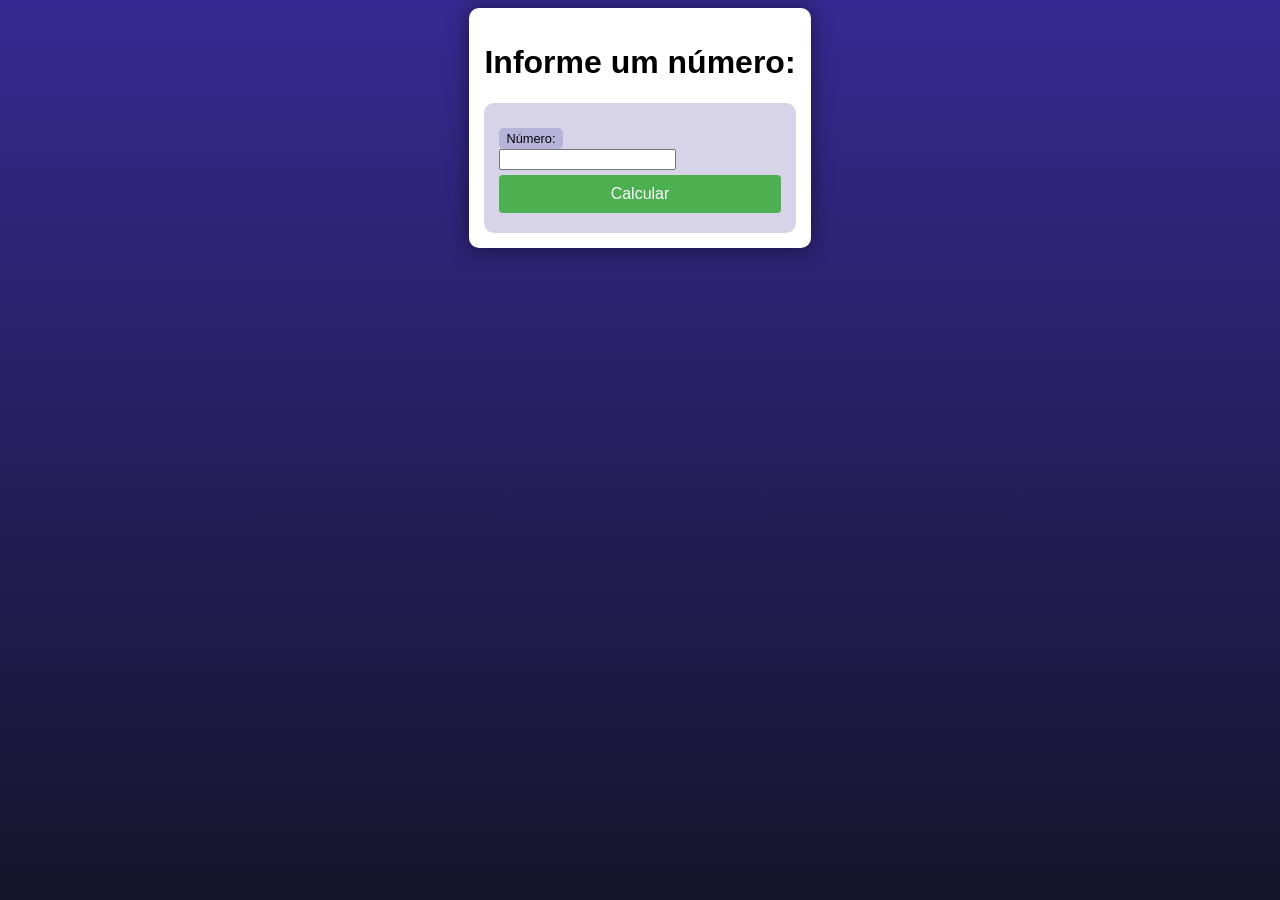
<file: desafios/desafio1/index.html>
<!DOCTYPE html>
<html lang="pt-br">
<head>
    <meta charset="UTF-8">
    <meta name="viewport" content="width=device-width, initial-scale=1.0">
    <title>Desafio 1 PHP</title>
    <link rel="stylesheet" href="style.css">
</head>
<body>
    <main>
        <h1>Informe um número:</h1>
        <form action="resposta.php" method="get">
            <label for="numero">Número:</label>
            <input type="numero" name="numero" id="numero">
            <input type="submit" value="Calcular">
        </form>
    </main>



    <!--
    <php?
    $num = 25;

    $ant = $num -1;
    $suc = $num +1;
    ou
	echo "O antecessor de $num é ". ($num - 1) ." \n";
	echo "O sucessor de $num é ". ($num + 1) ." \n";
    ?>
    -->
</body>
</html>
</file>
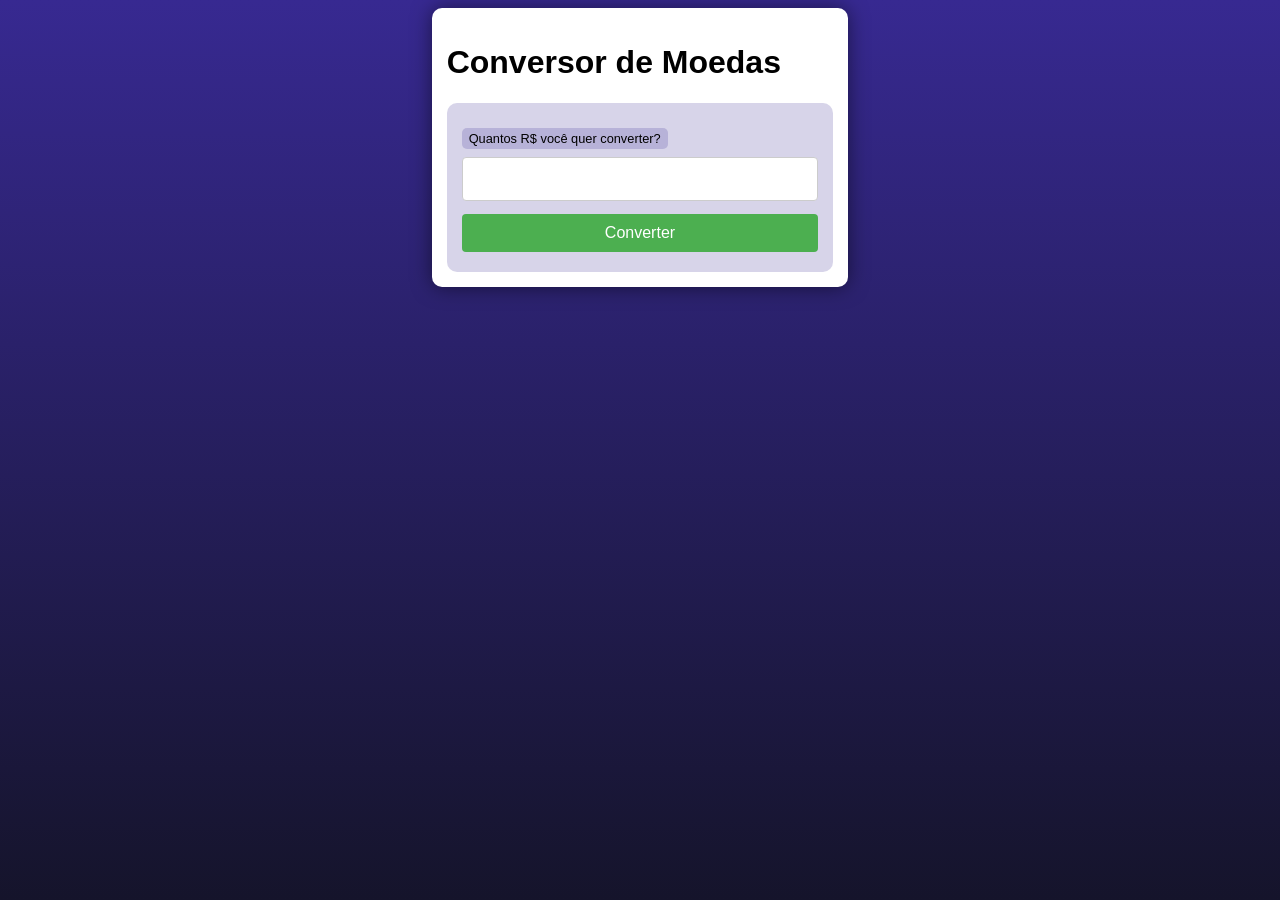
<file: desafios/desafio3/index.html>
<!DOCTYPE html>
<html lang="pt-br">
<head>
    <meta charset="UTF-8">
    <meta name="viewport" content="width=device-width, initial-scale=1.0">
    <title>Desafio 3 PHP</title>
    <link rel="stylesheet" href="style.css">
</head>
<body>
     <main>
        <h1>Conversor de Moedas</h1>
        <form action="conversao.php" method="get">
            <label for="din">Quantos R$ você quer converter?</label>
            <input type="number" name="din" id="din" step="0.01">
            <input type="submit" value="Converter">
        </form>
     </main>
</body>
</html>

<!-- minha resposta: 
  <main>
        <h1>Conversor de Moedas</h1>
        <p>Quantos R$ você quer converter?</p>
        <form action="resultado.php" method="get">
        <input type="number" name="real" id="real">
        <input type="submit" value="Converter">
        </form>
     </main>
-->
</file>
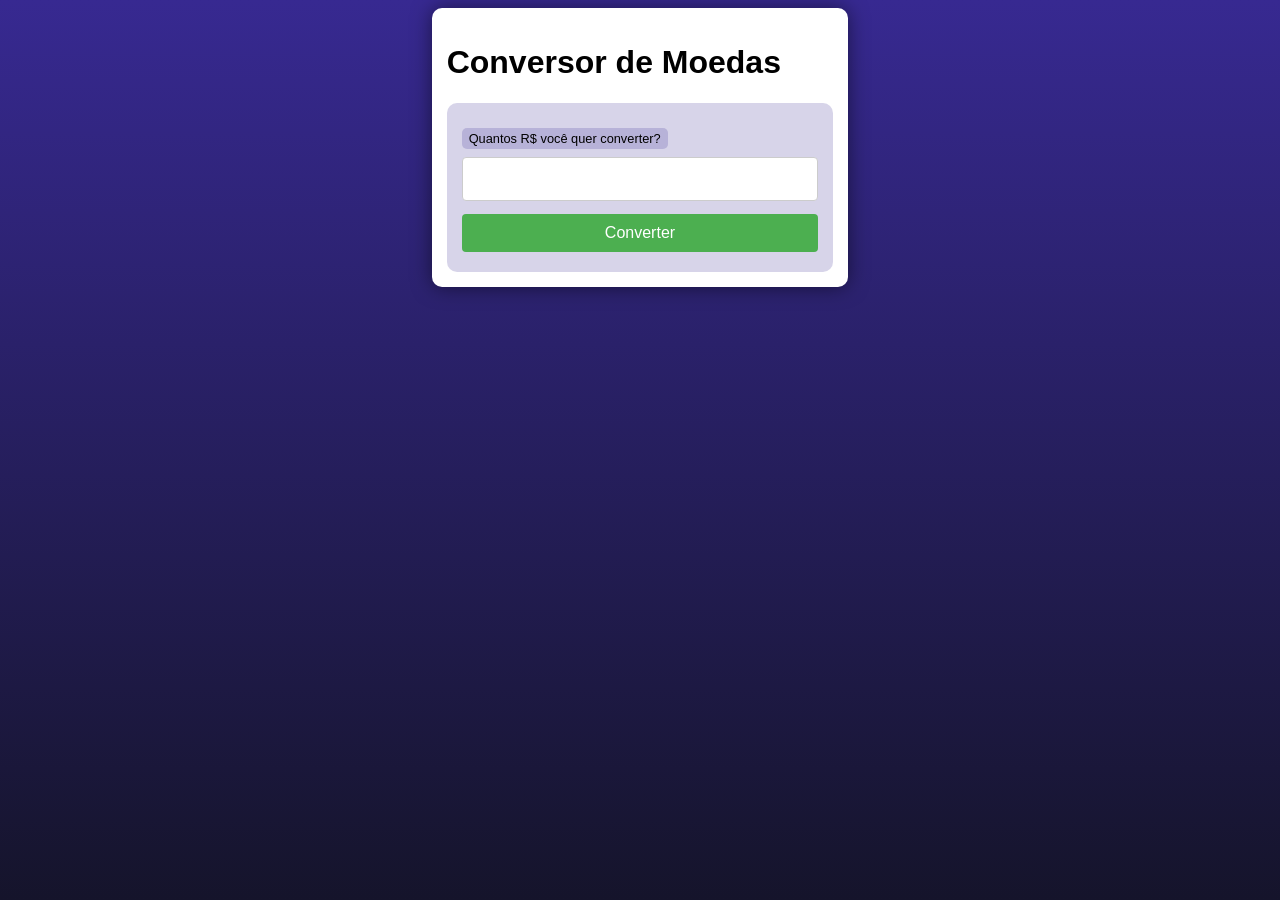
<file: desafios/desafio4/index.html>
<!DOCTYPE html>
<html lang="pt-br">
<head>
    <meta charset="UTF-8">
    <meta name="viewport" content="width=device-width, initial-scale=1.0">
    <title>Desafio 4 PHP</title>
    <link rel="stylesheet" href="style.css">
</head>
<body>
     <main>
        <h1>Conversor de Moedas</h1>
        <form action="conversao.php" method="get">
            <label for="din">Quantos R$ você quer converter?</label>
            <input type="number" name="din" id="din" step="0.01">
            <input type="submit" value="Converter">
        </form>
     </main>
</body>
</html>
</file>
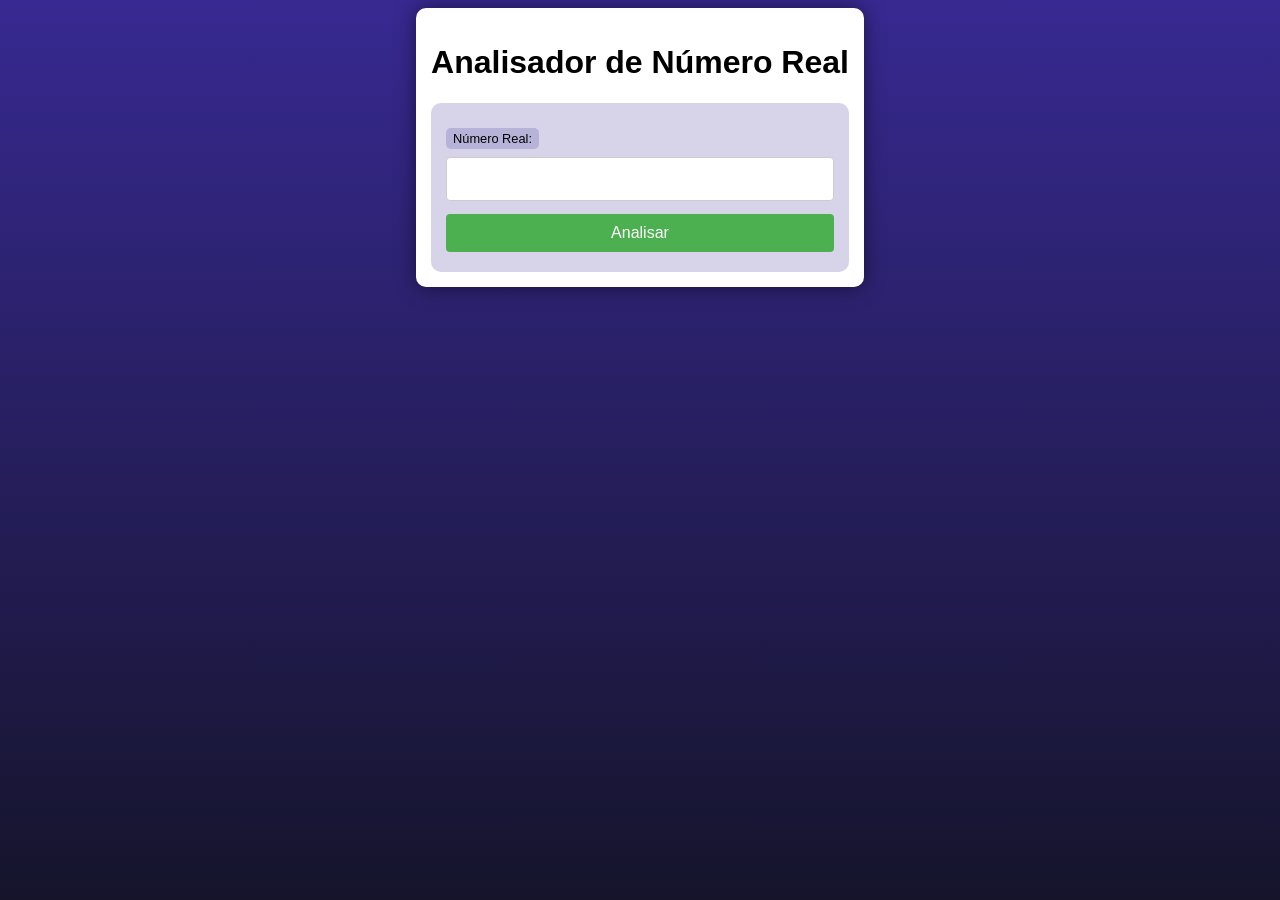
<file: desafios/desafio5/index.html>
<!DOCTYPE html>
<html lang="pt-br">
<head>
    <meta charset="UTF-8">
    <meta name="viewport" content="width=device-width, initial-scale=1.0">
    <title>Desafio 5</title>
    <link rel="stylesheet" href="style.css">
</head>
<body>
    <main>
        <h1>Analisador de Número Real</h1>
        
        <form action="analisador.php" method="post">
            <label for="nreal">Número Real:</label>
            <input type="number" name="nreal" id="nreal" step="0.001">
            <input type="submit" value="Analisar">
        </form>
    </main>
</body>
</html>
</file>
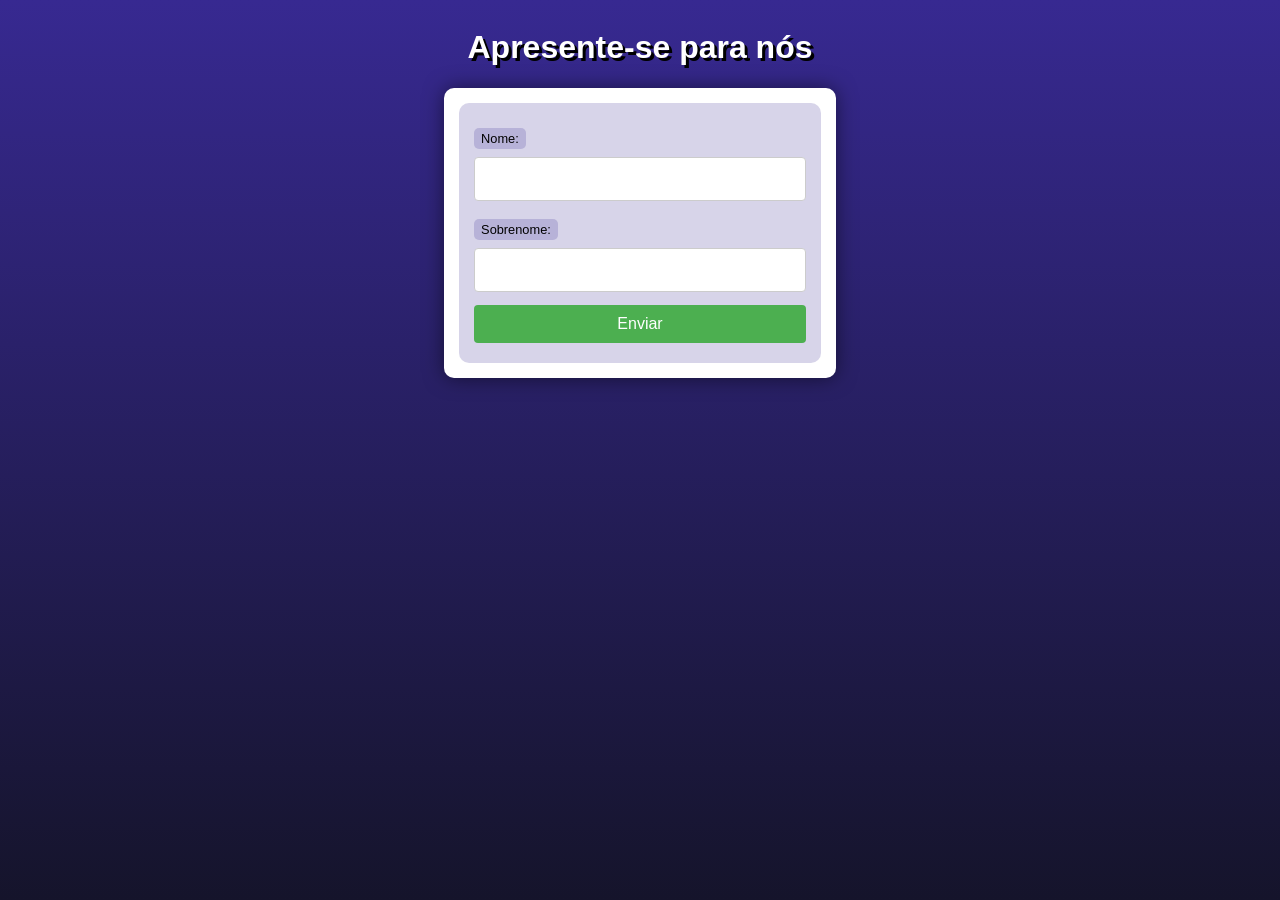
<file: exercicios/ex004/index.html>
<!DOCTYPE html>
<html lang="pt-br">
<head>
    <meta charset="UTF-8">
    <meta name="viewport" content="width=device-width, initial-scale=1.0">
    <title>Interação com formulários</title>
    <link rel="stylesheet" href="style.css">
</head>
<body>
    <header>
        <h1>Apresente-se para nós</h1>
    </header>
    <section>
        <form action="cad.php" method="get">
            <label for="nome">Nome:</label>
            <input type="text" name="nome" id="idnome">
            <label for="sobrenome">Sobrenome:</label>
            <input type="text" name="sobrenome" id="idsobrenome">
            <input type="submit" value="Enviar">
        </form>
    </section>
</body>
</html>
</file>
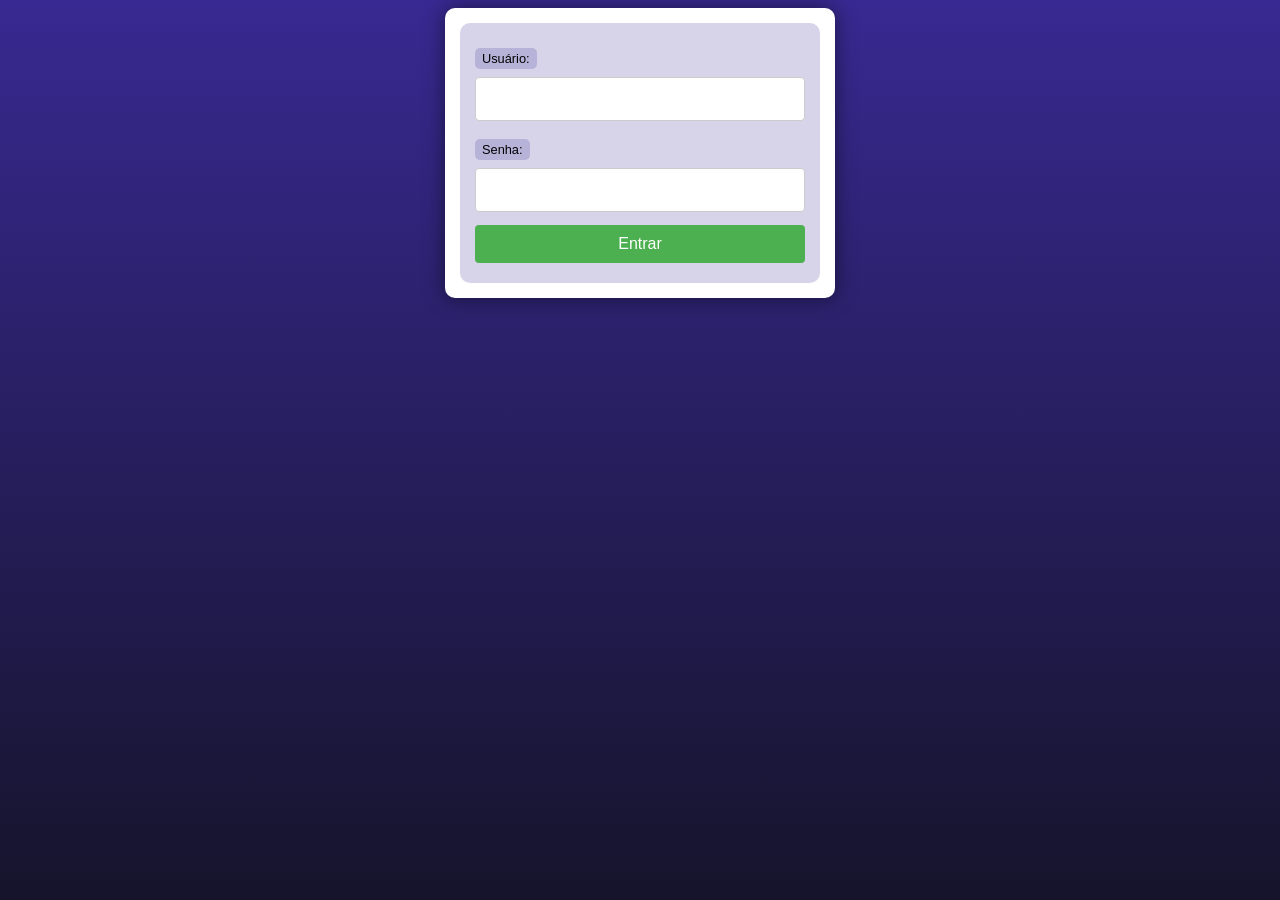
<file: exercicios/ex005/form.html>
<!DOCTYPE html>
<html lang="pt-br">
<head>
    <meta charset="UTF-8">
    <meta name="viewport" content="width=device-width, initial-scale=1.0">
    <title>Exercicio PHP</title>
    <link rel="stylesheet" href="style.css">
</head>
<body>
    <main> <!-- colocando a ? e os dados em sequencia, passam-se parametros por get e por post ao mesmo tempo -->
    <form action="superglobais.php?tipo=Aluno&turno=Noite" method="post"> 
        <label for="usu">Usuário:</label>
        <input type="text" name="usu" id="usu">
        <label for="sen">Senha:</label>
        <input type="password" name="sen" id="sen">
        <input type="submit" value="Entrar">
        
    </form>
    </main>
</body>
</html>
</file>
<file: desafios/desafio1/style.css>
@charset "UTF-8";

* {
    font-family: Verdana, Geneva, Tahoma, sans-serif;
    box-sizing: border-box;
}

/* ELEMENTOS DA INTERFACE */

body {
    background-color: #15142b;
    background-image: linear-gradient(180deg, #372991, #15142b);
    background-repeat: no-repeat;
    background-position: center center;
    background-size: cover;
    background-attachment: fixed;

    display: flex;
    flex-direction: column;
    flex-wrap: nowrap;
    justify-content: center;
    align-items: center;
}

header, main, section, article {
    max-width: 700px;
}

header > h1 {
    color: white;
    text-shadow: 3px 3px 0px black;
}

main, section, article {
    background-color: white;
    padding: 15px;
    margin-bottom: 20px;
    border-radius: 10px;
    box-shadow: 0px 0px 20px rgba(0, 0, 0, 0.502);
}

footer {
    display: block;
    width: 100vw;
    background-color: #291f6c;
    color: white;
    text-align: center;
    margin-top: auto;
    padding: 5px;
}

p {
    text-align: justify;
    line-height: 1.5em;
}

h2, h3, h4 {
    color: #372991;
    margin: 0 0 10px 0;
}

a {
    color: #15142b;
    background-color: rgba(55, 41, 145, 0.1);
    padding: 0 3px;
    font-weight: 600;
    text-decoration: none;
    border-bottom: .5px dotted #372991;
}

a:hover {
    color: #372991;
    border-bottom: 1px solid #372991;
}

/* TABELAS E LISTAS */

table {
    min-width: 400px;
    border-spacing: 0px;
    border: 0.5px solid #372991;
    margin: 10px auto;
}

table th {
    background-color: #372991;
    color: white;
    padding: 5px;
    text-align: left;
}

table td {
    padding: 5px;
}

table tr {
    background-color: rgba(55, 41, 145, 0.05);
}

table tr:nth-child(odd) {
    background-color: rgba(55, 41, 145, 0.3);
}

table.divisao {
    border: 1px solid white;
}

table.divisao td {
    background-color: white;
    padding: 20px;
    text-align: center;
    font-size: 2.5em;
}

table.divisao  tr:nth-child(1) td:nth-child(2) {
    border-bottom: 3px solid black;
    border-left: 3px solid black;
}

table.divisao tr:nth-child(2) td:nth-child(2) {
    border-left: 3px solid black;
}

table.divisao tr:nth-child(2) td:nth-child(1) {
    text-decoration: underline;
}

ul > li::marker {
    color: #372991;
}

/* ELEMENTOS DE FORMULÁRIO */

form {
    background-color: rgba(55, 41, 145, 0.2);
    padding: 15px;
    border-radius: 10px;
}

form label {
    display: block;
    width: fit-content;
    font-size: 0.8em;
    font-weight: 100;
    background-color: rgba(55, 41, 145, 0.2);
    padding: 3px 7px;
    margin-top: 10px;
    margin-bottom: 0px;
    border-radius: 5px;
}

input[type=text], [type=number], select, input[type=date], input[type=date], input[type=datetime], input[type=email], input[type=month], input[type=password], input[type=range], input[type=tel], input[type=time], input[type=week] {
    width: 100%;
    padding: 12px 20px;
    font-size: 1em;
    margin: 8px 0;
    display: inline-block;
    border: 1px solid #ccc;
    border-radius: 4px;
    box-sizing: border-box;
}
  
input[type=submit] {
    width: 100%;
    background-color: #4CAF50;
    font-size: 1em;
    color: white;
    padding: 10px 20px;
    margin: 5px 0;
    border: none;
    border-radius: 4px;
    cursor: pointer;
}
  
input[type=submit]:hover {
    background-color: #45a049;
}

input[type=reset] {
    width: 100%;
    background-color: #eb9903;
    font-size: 1em;
    color: white;
    padding: 10px 20px;
    margin: 5px 0;
    border: none;
    border-radius: 4px;
    cursor: pointer;
}

input[type=reset]:hover {
    background-color: #c27013;
}

input[type=button], button {
    width: 100%;
    background-color: #372991;
    font-size: 1em;
    color: white;
    padding: 10px 20px;
    margin: 5px 0;
    border: none;
    border-radius: 4px;
    cursor: pointer;
}

input[type=button]:hover, button:hover {
    background-color: #291f6c;
}

fieldset {
    border: 0.5px dotted #372991;
}

fieldset > legend {
    font-size: 0.8em;
    font-weight: 100;
    background-color: rgba(55, 41, 145, 0.2);
    padding: 3px 7px;
    border-radius: 5px;
}

input[type=radio] + label, input[type=checkbox] + label {
    display: inline-block;
    font-size: 1em;
    background-color: rgba(0, 0, 0, 0);
}
</file>
<file: desafios/desafio3/style.css>
@charset "UTF-8";

* {
    font-family: Verdana, Geneva, Tahoma, sans-serif;
    box-sizing: border-box;
}

/* ELEMENTOS DA INTERFACE */

body {
    background-color: #15142b;
    background-image: linear-gradient(180deg, #372991, #15142b);
    background-repeat: no-repeat;
    background-position: center center;
    background-size: cover;
    background-attachment: fixed;

    display: flex;
    flex-direction: column;
    flex-wrap: nowrap;
    justify-content: center;
    align-items: center;
}

header, main, section, article {
    max-width: 700px;
}

header > h1 {
    color: white;
    text-shadow: 3px 3px 0px black;
}

main, section, article {
    background-color: white;
    padding: 15px;
    margin-bottom: 20px;
    border-radius: 10px;
    box-shadow: 0px 0px 20px rgba(0, 0, 0, 0.502);
}

footer {
    display: block;
    width: 100vw;
    background-color: #291f6c;
    color: white;
    text-align: center;
    margin-top: auto;
    padding: 5px;
}

p {
    text-align: justify;
    line-height: 1.5em;
}

h2, h3, h4 {
    color: #372991;
    margin: 0 0 10px 0;
}

a {
    color: #15142b;
    background-color: rgba(55, 41, 145, 0.1);
    padding: 0 3px;
    font-weight: 600;
    text-decoration: none;
    border-bottom: .5px dotted #372991;
}

a:hover {
    color: #372991;
    border-bottom: 1px solid #372991;
}

/* TABELAS E LISTAS */

table {
    min-width: 400px;
    border-spacing: 0px;
    border: 0.5px solid #372991;
    margin: 10px auto;
}

table th {
    background-color: #372991;
    color: white;
    padding: 5px;
    text-align: left;
}

table td {
    padding: 5px;
}

table tr {
    background-color: rgba(55, 41, 145, 0.05);
}

table tr:nth-child(odd) {
    background-color: rgba(55, 41, 145, 0.3);
}

table.divisao {
    border: 1px solid white;
}

table.divisao td {
    background-color: white;
    padding: 20px;
    text-align: center;
    font-size: 2.5em;
}

table.divisao  tr:nth-child(1) td:nth-child(2) {
    border-bottom: 3px solid black;
    border-left: 3px solid black;
}

table.divisao tr:nth-child(2) td:nth-child(2) {
    border-left: 3px solid black;
}

table.divisao tr:nth-child(2) td:nth-child(1) {
    text-decoration: underline;
}

ul > li::marker {
    color: #372991;
}

/* ELEMENTOS DE FORMULÁRIO */

form {
    background-color: rgba(55, 41, 145, 0.2);
    padding: 15px;
    border-radius: 10px;
}

form label {
    display: block;
    width: fit-content;
    font-size: 0.8em;
    font-weight: 100;
    background-color: rgba(55, 41, 145, 0.2);
    padding: 3px 7px;
    margin-top: 10px;
    margin-bottom: 0px;
    border-radius: 5px;
}

input[type=text], [type=number], select, input[type=date], input[type=date], input[type=datetime], input[type=email], input[type=month], input[type=password], input[type=range], input[type=tel], input[type=time], input[type=week] {
    width: 100%;
    padding: 12px 20px;
    font-size: 1em;
    margin: 8px 0;
    display: inline-block;
    border: 1px solid #ccc;
    border-radius: 4px;
    box-sizing: border-box;
}
  
input[type=submit] {
    width: 100%;
    background-color: #4CAF50;
    font-size: 1em;
    color: white;
    padding: 10px 20px;
    margin: 5px 0;
    border: none;
    border-radius: 4px;
    cursor: pointer;
}
  
input[type=submit]:hover {
    background-color: #45a049;
}

input[type=reset] {
    width: 100%;
    background-color: #eb9903;
    font-size: 1em;
    color: white;
    padding: 10px 20px;
    margin: 5px 0;
    border: none;
    border-radius: 4px;
    cursor: pointer;
}

input[type=reset]:hover {
    background-color: #c27013;
}

input[type=button], button {
    width: 100%;
    background-color: #372991;
    font-size: 1em;
    color: white;
    padding: 10px 20px;
    margin: 5px 0;
    border: none;
    border-radius: 4px;
    cursor: pointer;
}

input[type=button]:hover, button:hover {
    background-color: #291f6c;
}

fieldset {
    border: 0.5px dotted #372991;
}

fieldset > legend {
    font-size: 0.8em;
    font-weight: 100;
    background-color: rgba(55, 41, 145, 0.2);
    padding: 3px 7px;
    border-radius: 5px;
}

input[type=radio] + label, input[type=checkbox] + label {
    display: inline-block;
    font-size: 1em;
    background-color: rgba(0, 0, 0, 0);
}
</file>
<file: desafios/desafio4/style.css>
@charset "UTF-8";

* {
    font-family: Verdana, Geneva, Tahoma, sans-serif;
    box-sizing: border-box;
}

/* ELEMENTOS DA INTERFACE */

body {
    background-color: #15142b;
    background-image: linear-gradient(180deg, #372991, #15142b);
    background-repeat: no-repeat;
    background-position: center center;
    background-size: cover;
    background-attachment: fixed;

    display: flex;
    flex-direction: column;
    flex-wrap: nowrap;
    justify-content: center;
    align-items: center;
}

header, main, section, article {
    max-width: 700px;
}

header > h1 {
    color: white;
    text-shadow: 3px 3px 0px black;
}

main, section, article {
    background-color: white;
    padding: 15px;
    margin-bottom: 20px;
    border-radius: 10px;
    box-shadow: 0px 0px 20px rgba(0, 0, 0, 0.502);
}

footer {
    display: block;
    width: 100vw;
    background-color: #291f6c;
    color: white;
    text-align: center;
    margin-top: auto;
    padding: 5px;
}

p {
    text-align: justify;
    line-height: 1.5em;
}

h2, h3, h4 {
    color: #372991;
    margin: 0 0 10px 0;
}

a {
    color: #15142b;
    background-color: rgba(55, 41, 145, 0.1);
    padding: 0 3px;
    font-weight: 600;
    text-decoration: none;
    border-bottom: .5px dotted #372991;
}

a:hover {
    color: #372991;
    border-bottom: 1px solid #372991;
}

/* TABELAS E LISTAS */

table {
    min-width: 400px;
    border-spacing: 0px;
    border: 0.5px solid #372991;
    margin: 10px auto;
}

table th {
    background-color: #372991;
    color: white;
    padding: 5px;
    text-align: left;
}

table td {
    padding: 5px;
}

table tr {
    background-color: rgba(55, 41, 145, 0.05);
}

table tr:nth-child(odd) {
    background-color: rgba(55, 41, 145, 0.3);
}

table.divisao {
    border: 1px solid white;
}

table.divisao td {
    background-color: white;
    padding: 20px;
    text-align: center;
    font-size: 2.5em;
}

table.divisao  tr:nth-child(1) td:nth-child(2) {
    border-bottom: 3px solid black;
    border-left: 3px solid black;
}

table.divisao tr:nth-child(2) td:nth-child(2) {
    border-left: 3px solid black;
}

table.divisao tr:nth-child(2) td:nth-child(1) {
    text-decoration: underline;
}

ul > li::marker {
    color: #372991;
}

/* ELEMENTOS DE FORMULÁRIO */

form {
    background-color: rgba(55, 41, 145, 0.2);
    padding: 15px;
    border-radius: 10px;
}

form label {
    display: block;
    width: fit-content;
    font-size: 0.8em;
    font-weight: 100;
    background-color: rgba(55, 41, 145, 0.2);
    padding: 3px 7px;
    margin-top: 10px;
    margin-bottom: 0px;
    border-radius: 5px;
}

input[type=text], [type=number], select, input[type=date], input[type=date], input[type=datetime], input[type=email], input[type=month], input[type=password], input[type=range], input[type=tel], input[type=time], input[type=week] {
    width: 100%;
    padding: 12px 20px;
    font-size: 1em;
    margin: 8px 0;
    display: inline-block;
    border: 1px solid #ccc;
    border-radius: 4px;
    box-sizing: border-box;
}
  
input[type=submit] {
    width: 100%;
    background-color: #4CAF50;
    font-size: 1em;
    color: white;
    padding: 10px 20px;
    margin: 5px 0;
    border: none;
    border-radius: 4px;
    cursor: pointer;
}
  
input[type=submit]:hover {
    background-color: #45a049;
}

input[type=reset] {
    width: 100%;
    background-color: #eb9903;
    font-size: 1em;
    color: white;
    padding: 10px 20px;
    margin: 5px 0;
    border: none;
    border-radius: 4px;
    cursor: pointer;
}

input[type=reset]:hover {
    background-color: #c27013;
}

input[type=button], button {
    width: 100%;
    background-color: #372991;
    font-size: 1em;
    color: white;
    padding: 10px 20px;
    margin: 5px 0;
    border: none;
    border-radius: 4px;
    cursor: pointer;
}

input[type=button]:hover, button:hover {
    background-color: #291f6c;
}

fieldset {
    border: 0.5px dotted #372991;
}

fieldset > legend {
    font-size: 0.8em;
    font-weight: 100;
    background-color: rgba(55, 41, 145, 0.2);
    padding: 3px 7px;
    border-radius: 5px;
}

input[type=radio] + label, input[type=checkbox] + label {
    display: inline-block;
    font-size: 1em;
    background-color: rgba(0, 0, 0, 0);
}
</file>
<file: desafios/desafio5/style.css>
@charset "UTF-8";

* {
    font-family: Verdana, Geneva, Tahoma, sans-serif;
    box-sizing: border-box;
}

/* ELEMENTOS DA INTERFACE */

body {
    background-color: #15142b;
    background-image: linear-gradient(180deg, #372991, #15142b);
    background-repeat: no-repeat;
    background-position: center center;
    background-size: cover;
    background-attachment: fixed;

    display: flex;
    flex-direction: column;
    flex-wrap: nowrap;
    justify-content: center;
    align-items: center;
}

header, main, section, article {
    max-width: 700px;
}

header > h1 {
    color: white;
    text-shadow: 3px 3px 0px black;
}

main, section, article {
    background-color: white;
    padding: 15px;
    margin-bottom: 20px;
    border-radius: 10px;
    box-shadow: 0px 0px 20px rgba(0, 0, 0, 0.502);
}

footer {
    display: block;
    width: 100vw;
    background-color: #291f6c;
    color: white;
    text-align: center;
    margin-top: auto;
    padding: 5px;
}

p {
    text-align: justify;
    line-height: 1.5em;
}

h2, h3, h4 {
    color: #372991;
    margin: 0 0 10px 0;
}

a {
    color: #15142b;
    background-color: rgba(55, 41, 145, 0.1);
    padding: 0 3px;
    font-weight: 600;
    text-decoration: none;
    border-bottom: .5px dotted #372991;
}

a:hover {
    color: #372991;
    border-bottom: 1px solid #372991;
}

/* TABELAS E LISTAS */

table {
    min-width: 400px;
    border-spacing: 0px;
    border: 0.5px solid #372991;
    margin: 10px auto;
}

table th {
    background-color: #372991;
    color: white;
    padding: 5px;
    text-align: left;
}

table td {
    padding: 5px;
}

table tr {
    background-color: rgba(55, 41, 145, 0.05);
}

table tr:nth-child(odd) {
    background-color: rgba(55, 41, 145, 0.3);
}

table.divisao {
    border: 1px solid white;
}

table.divisao td {
    background-color: white;
    padding: 20px;
    text-align: center;
    font-size: 2.5em;
}

table.divisao  tr:nth-child(1) td:nth-child(2) {
    border-bottom: 3px solid black;
    border-left: 3px solid black;
}

table.divisao tr:nth-child(2) td:nth-child(2) {
    border-left: 3px solid black;
}

table.divisao tr:nth-child(2) td:nth-child(1) {
    text-decoration: underline;
}

ul > li::marker {
    color: #372991;
}

/* ELEMENTOS DE FORMULÁRIO */

form {
    background-color: rgba(55, 41, 145, 0.2);
    padding: 15px;
    border-radius: 10px;
}

form label {
    display: block;
    width: fit-content;
    font-size: 0.8em;
    font-weight: 100;
    background-color: rgba(55, 41, 145, 0.2);
    padding: 3px 7px;
    margin-top: 10px;
    margin-bottom: 0px;
    border-radius: 5px;
}

input[type=text], [type=number], select, input[type=date], input[type=date], input[type=datetime], input[type=email], input[type=month], input[type=password], input[type=range], input[type=tel], input[type=time], input[type=week] {
    width: 100%;
    padding: 12px 20px;
    font-size: 1em;
    margin: 8px 0;
    display: inline-block;
    border: 1px solid #ccc;
    border-radius: 4px;
    box-sizing: border-box;
}
  
input[type=submit] {
    width: 100%;
    background-color: #4CAF50;
    font-size: 1em;
    color: white;
    padding: 10px 20px;
    margin: 5px 0;
    border: none;
    border-radius: 4px;
    cursor: pointer;
}
  
input[type=submit]:hover {
    background-color: #45a049;
}

input[type=reset] {
    width: 100%;
    background-color: #eb9903;
    font-size: 1em;
    color: white;
    padding: 10px 20px;
    margin: 5px 0;
    border: none;
    border-radius: 4px;
    cursor: pointer;
}

input[type=reset]:hover {
    background-color: #c27013;
}

input[type=button], button {
    width: 100%;
    background-color: #372991;
    font-size: 1em;
    color: white;
    padding: 10px 20px;
    margin: 5px 0;
    border: none;
    border-radius: 4px;
    cursor: pointer;
}

input[type=button]:hover, button:hover {
    background-color: #291f6c;
}

fieldset {
    border: 0.5px dotted #372991;
}

fieldset > legend {
    font-size: 0.8em;
    font-weight: 100;
    background-color: rgba(55, 41, 145, 0.2);
    padding: 3px 7px;
    border-radius: 5px;
}

input[type=radio] + label, input[type=checkbox] + label {
    display: inline-block;
    font-size: 1em;
    background-color: rgba(0, 0, 0, 0);
}
</file>
<file: exercicios/ex004/style.css>
@charset "UTF-8";

* {
    font-family: Verdana, Geneva, Tahoma, sans-serif;
    box-sizing: border-box;
}

/* ELEMENTOS DA INTERFACE */

body {
    background-color: #15142b;
    background-image: linear-gradient(180deg, #372991, #15142b);
    background-repeat: no-repeat;
    background-position: center center;
    background-size: cover;
    background-attachment: fixed;

    display: flex;
    flex-direction: column;
    flex-wrap: nowrap;
    justify-content: center;
    align-items: center;
}

header, main, section, article {
    max-width: 700px;
}

header > h1 {
    color: white;
    text-shadow: 3px 3px 0px black;
}

main, section, article {
    background-color: white;
    padding: 15px;
    margin-bottom: 20px;
    border-radius: 10px;
    box-shadow: 0px 0px 20px rgba(0, 0, 0, 0.502);
}

footer {
    display: block;
    width: 100vw;
    background-color: #291f6c;
    color: white;
    text-align: center;
    margin-top: auto;
    padding: 5px;
}

p {
    text-align: justify;
    line-height: 1.5em;
}

h2, h3, h4 {
    color: #372991;
    margin: 0 0 10px 0;
}

a {
    color: #15142b;
    background-color: rgba(55, 41, 145, 0.1);
    padding: 0 3px;
    font-weight: 600;
    text-decoration: none;
    border-bottom: .5px dotted #372991;
}

a:hover {
    color: #372991;
    border-bottom: 1px solid #372991;
}

/* TABELAS E LISTAS */

table {
    min-width: 400px;
    border-spacing: 0px;
    border: 0.5px solid #372991;
    margin: 10px auto;
}

table th {
    background-color: #372991;
    color: white;
    padding: 5px;
    text-align: left;
}

table td {
    padding: 5px;
}

table tr {
    background-color: rgba(55, 41, 145, 0.05);
}

table tr:nth-child(odd) {
    background-color: rgba(55, 41, 145, 0.3);
}

table.divisao {
    border: 1px solid white;
}

table.divisao td {
    background-color: white;
    padding: 20px;
    text-align: center;
    font-size: 2.5em;
}

table.divisao  tr:nth-child(1) td:nth-child(2) {
    border-bottom: 3px solid black;
    border-left: 3px solid black;
}

table.divisao tr:nth-child(2) td:nth-child(2) {
    border-left: 3px solid black;
}

table.divisao tr:nth-child(2) td:nth-child(1) {
    text-decoration: underline;
}

ul > li::marker {
    color: #372991;
}

/* ELEMENTOS DE FORMULÁRIO */

form {
    background-color: rgba(55, 41, 145, 0.2);
    padding: 15px;
    border-radius: 10px;
}

form label {
    display: block;
    width: fit-content;
    font-size: 0.8em;
    font-weight: 100;
    background-color: rgba(55, 41, 145, 0.2);
    padding: 3px 7px;
    margin-top: 10px;
    margin-bottom: 0px;
    border-radius: 5px;
}

input[type=text], [type=number], select, input[type=date], input[type=date], input[type=datetime], input[type=email], input[type=month], input[type=password], input[type=range], input[type=tel], input[type=time], input[type=week] {
    width: 100%;
    padding: 12px 20px;
    font-size: 1em;
    margin: 8px 0;
    display: inline-block;
    border: 1px solid #ccc;
    border-radius: 4px;
    box-sizing: border-box;
}
  
input[type=submit] {
    width: 100%;
    background-color: #4CAF50;
    font-size: 1em;
    color: white;
    padding: 10px 20px;
    margin: 5px 0;
    border: none;
    border-radius: 4px;
    cursor: pointer;
}
  
input[type=submit]:hover {
    background-color: #45a049;
}

input[type=reset] {
    width: 100%;
    background-color: #eb9903;
    font-size: 1em;
    color: white;
    padding: 10px 20px;
    margin: 5px 0;
    border: none;
    border-radius: 4px;
    cursor: pointer;
}

input[type=reset]:hover {
    background-color: #c27013;
}

input[type=button], button {
    width: 100%;
    background-color: #372991;
    font-size: 1em;
    color: white;
    padding: 10px 20px;
    margin: 5px 0;
    border: none;
    border-radius: 4px;
    cursor: pointer;
}

input[type=button]:hover, button:hover {
    background-color: #291f6c;
}

fieldset {
    border: 0.5px dotted #372991;
}

fieldset > legend {
    font-size: 0.8em;
    font-weight: 100;
    background-color: rgba(55, 41, 145, 0.2);
    padding: 3px 7px;
    border-radius: 5px;
}

input[type=radio] + label, input[type=checkbox] + label {
    display: inline-block;
    font-size: 1em;
    background-color: rgba(0, 0, 0, 0);
}
</file>
<file: exercicios/ex005/style.css>
@charset "UTF-8";

* {
    font-family: Verdana, Geneva, Tahoma, sans-serif;
    box-sizing: border-box;
}

/* ELEMENTOS DA INTERFACE */

body {
    background-color: #15142b;
    background-image: linear-gradient(180deg, #372991, #15142b);
    background-repeat: no-repeat;
    background-position: center center;
    background-size: cover;
    background-attachment: fixed;

    display: flex;
    flex-direction: column;
    flex-wrap: nowrap;
    justify-content: center;
    align-items: center;
}

header, main, section, article {
    max-width: 700px;
}

header > h1 {
    color: white;
    text-shadow: 3px 3px 0px black;
}

main, section, article {
    background-color: white;
    padding: 15px;
    margin-bottom: 20px;
    border-radius: 10px;
    box-shadow: 0px 0px 20px rgba(0, 0, 0, 0.502);
}

footer {
    display: block;
    width: 100vw;
    background-color: #291f6c;
    color: white;
    text-align: center;
    margin-top: auto;
    padding: 5px;
}

p {
    text-align: justify;
    line-height: 1.5em;
}

h2, h3, h4 {
    color: #372991;
    margin: 0 0 10px 0;
}

a {
    color: #15142b;
    background-color: rgba(55, 41, 145, 0.1);
    padding: 0 3px;
    font-weight: 600;
    text-decoration: none;
    border-bottom: .5px dotted #372991;
}

a:hover {
    color: #372991;
    border-bottom: 1px solid #372991;
}

/* TABELAS E LISTAS */

table {
    min-width: 400px;
    border-spacing: 0px;
    border: 0.5px solid #372991;
    margin: 10px auto;
}

table th {
    background-color: #372991;
    color: white;
    padding: 5px;
    text-align: left;
}

table td {
    padding: 5px;
}

table tr {
    background-color: rgba(55, 41, 145, 0.05);
}

table tr:nth-child(odd) {
    background-color: rgba(55, 41, 145, 0.3);
}

table.divisao {
    border: 1px solid white;
}

table.divisao td {
    background-color: white;
    padding: 20px;
    text-align: center;
    font-size: 2.5em;
}

table.divisao  tr:nth-child(1) td:nth-child(2) {
    border-bottom: 3px solid black;
    border-left: 3px solid black;
}

table.divisao tr:nth-child(2) td:nth-child(2) {
    border-left: 3px solid black;
}

table.divisao tr:nth-child(2) td:nth-child(1) {
    text-decoration: underline;
}

ul > li::marker {
    color: #372991;
}

/* ELEMENTOS DE FORMULÁRIO */

form {
    background-color: rgba(55, 41, 145, 0.2);
    padding: 15px;
    border-radius: 10px;
}

form label {
    display: block;
    width: fit-content;
    font-size: 0.8em;
    font-weight: 100;
    background-color: rgba(55, 41, 145, 0.2);
    padding: 3px 7px;
    margin-top: 10px;
    margin-bottom: 0px;
    border-radius: 5px;
}

input[type=text], [type=number], select, input[type=date], input[type=date], input[type=datetime], input[type=email], input[type=month], input[type=password], input[type=range], input[type=tel], input[type=time], input[type=week] {
    width: 100%;
    padding: 12px 20px;
    font-size: 1em;
    margin: 8px 0;
    display: inline-block;
    border: 1px solid #ccc;
    border-radius: 4px;
    box-sizing: border-box;
}
  
input[type=submit] {
    width: 100%;
    background-color: #4CAF50;
    font-size: 1em;
    color: white;
    padding: 10px 20px;
    margin: 5px 0;
    border: none;
    border-radius: 4px;
    cursor: pointer;
}
  
input[type=submit]:hover {
    background-color: #45a049;
}

input[type=reset] {
    width: 100%;
    background-color: #eb9903;
    font-size: 1em;
    color: white;
    padding: 10px 20px;
    margin: 5px 0;
    border: none;
    border-radius: 4px;
    cursor: pointer;
}

input[type=reset]:hover {
    background-color: #c27013;
}

input[type=button], button {
    width: 100%;
    background-color: #372991;
    font-size: 1em;
    color: white;
    padding: 10px 20px;
    margin: 5px 0;
    border: none;
    border-radius: 4px;
    cursor: pointer;
}

input[type=button]:hover, button:hover {
    background-color: #291f6c;
}

fieldset {
    border: 0.5px dotted #372991;
}

fieldset > legend {
    font-size: 0.8em;
    font-weight: 100;
    background-color: rgba(55, 41, 145, 0.2);
    padding: 3px 7px;
    border-radius: 5px;
}

input[type=radio] + label, input[type=checkbox] + label {
    display: inline-block;
    font-size: 1em;
    background-color: rgba(0, 0, 0, 0);
}
</file>
